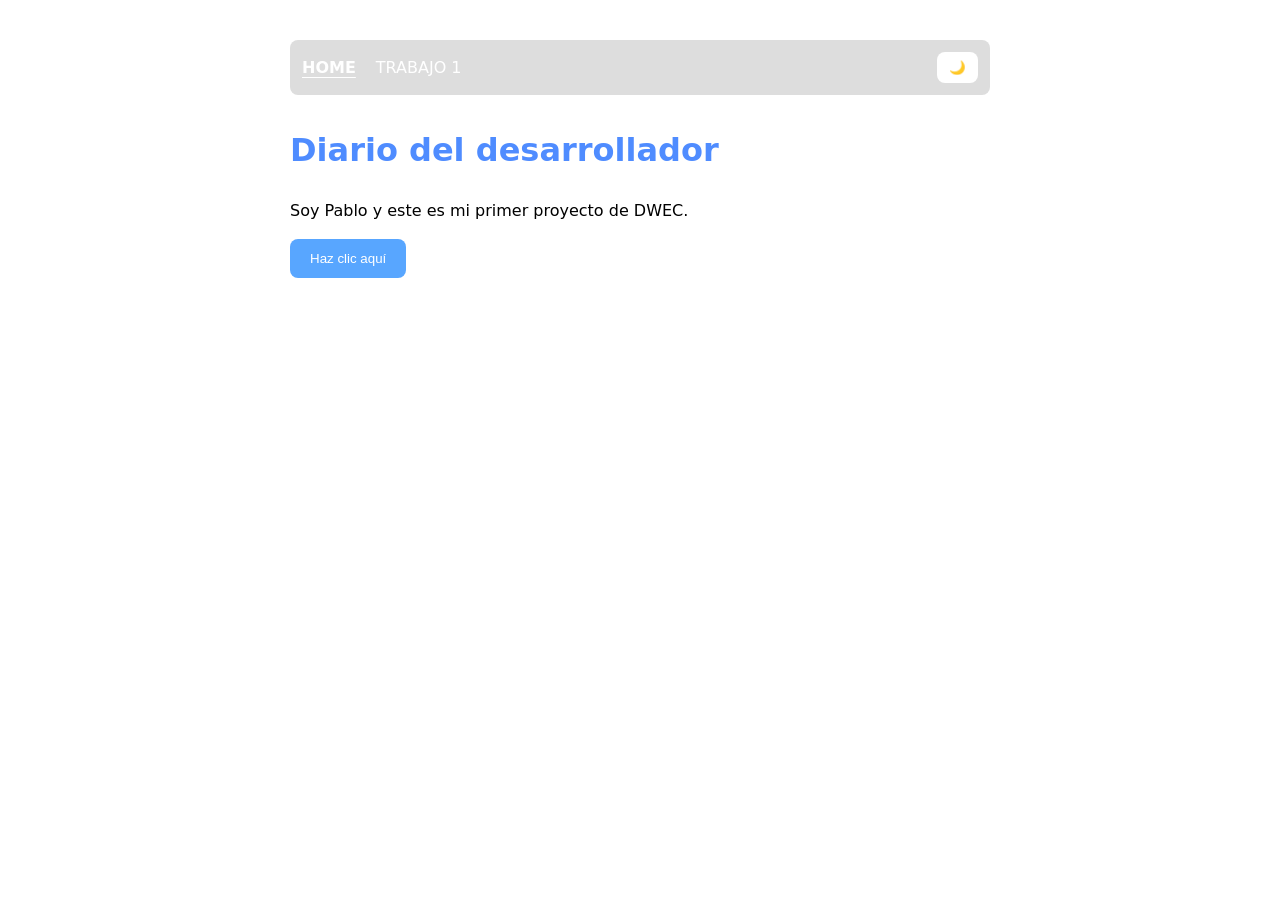
<file: index.html>
<!DOCTYPE html>
<html lang="es">

<head>
    <meta charset="UTF-8">
    <meta name="viewport" content="width=device-width, initial-scale=1.0">
    <meta name="description" content="Diario del desarrollador: trabajos de Desarrollo Web en Entorno Cliente (2.º DAW)">
    <link rel="icon" href="data:image/svg+xml,<svg xmlns=%27http://www.w3.org/2000/svg%27 viewBox=%270 0 100 100%27><text y=%27.9em%27 font-size=%2790%27>💻</text></svg>">
    <title>Diario del desarrollador</title>
    <link rel="stylesheet" href="estilos.css">
</head>

<body>

    <nav id="menu" aria-label="Menú principal">
        <ul>
            <li><a class="enlace-menu" href="index.html" aria-current="page">HOME</a></li>
            <li><a class="enlace-menu" href="trabajo1.html">TRABAJO 1</a></li>
        </ul>

        <button type="button" id="modonoche" aria-label="Activar modo claro">☀️</button>
    </nav>

    <main>
        <h1 id="titulo">Diario del desarrollador</h1>

        <p>Soy Pablo y este es mi primer proyecto de DWEC.</p>

        <button type="button" id="boton">Haz clic aquí</button>

        <p id="aviso" aria-live="polite"></p>
    </main>

    <script src="app.js"></script>

</body>

</html>
</file>
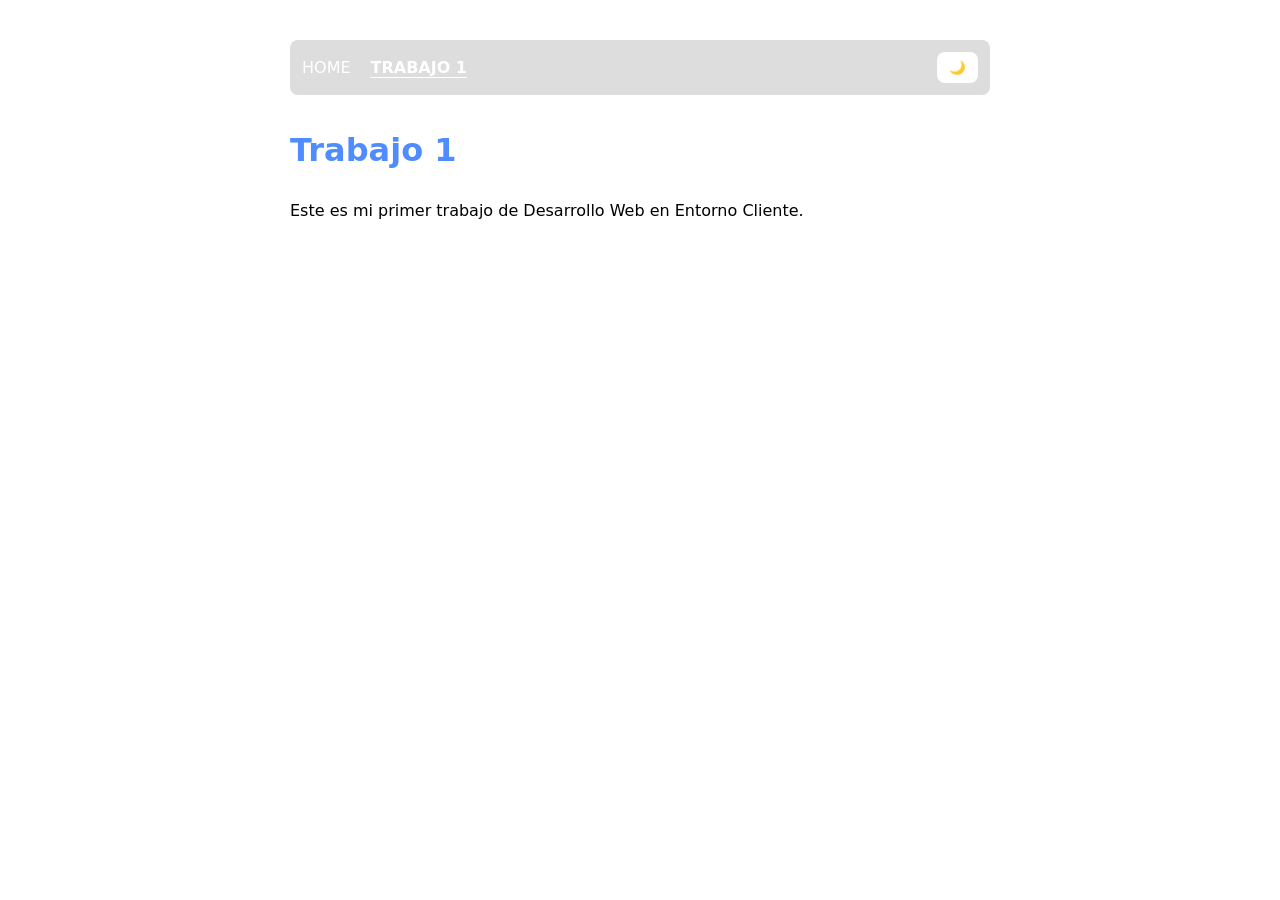
<file: trabajo1.html>
<!DOCTYPE html>
<html lang="es">

<head>
    <meta charset="UTF-8">
    <meta name="viewport" content="width=device-width, initial-scale=1.0">
    <meta name="description" content="Trabajo 1 de Desarrollo Web en Entorno Cliente">
    <link rel="icon" href="data:image/svg+xml,<svg xmlns=%27http://www.w3.org/2000/svg%27 viewBox=%270 0 100 100%27><text y=%27.9em%27 font-size=%2790%27>💻</text></svg>">
    <title>Trabajo 1</title>
    <link rel="stylesheet" href="estilos.css">
</head>

<body>

    <nav id="menu" aria-label="Menú principal">
        <ul>
            <li><a class="enlace-menu" href="index.html">HOME</a></li>
            <li><a class="enlace-menu" href="trabajo1.html" aria-current="page">TRABAJO 1</a></li>
        </ul>

        <button type="button" id="modonoche" aria-label="Activar modo claro">☀️</button>
    </nav>

    <main>
        <h1>Trabajo 1</h1>

        <p>Este es mi primer trabajo de Desarrollo Web en Entorno Cliente.</p>
    </main>

    <script src="app.js"></script>

</body>

</html>
</file>
<file: estilos.css>
body {
    color-scheme: dark;
    font-family: "Segoe UI", system-ui, sans-serif;
    background-color: #000000;
    color: #e8ecf4;
    max-width: 700px;
    margin: 40px auto;
    padding: 0 20px;
    line-height: 1.6;
}

h1 {
    color: #4f8cff;
}

#boton {
    background-color: #58a6ff;
    color: white;
    padding: 12px 20px;
    border: none;
    border-radius: 8px;
    cursor: pointer;
}

#boton:hover {
    background-color: #1f6feb;
}

#menu {
    background-color: #222222;
    padding: 12px;
    border-radius: 8px;
    margin-bottom: 30px;
    display: flex;
    align-items: center;
    justify-content: space-between;
}

#menu ul {
    list-style: none;
    display: flex;
    gap: 20px;
    margin: 0;
    padding: 0;
}

#menu li {
    margin: 0;
}

#menu .enlace-menu {
    color: #ffffff;
    text-decoration: none;
}

#menu .enlace-menu:hover {
    color: #58a6ff;
}

#modonoche {
    background-color: #333333;
    color: white;
    border: none;
    border-radius: 8px;
    padding: 8px 12px;
    cursor: pointer;
}

#modonoche:hover {
    background-color: #444444;
}

body.tema-claro {
    color-scheme: light;
    background-color: #ffffff;
    color: #000000;
}

body.tema-claro #menu {
    background-color: #dddddd;
}

body.tema-claro .enlace-menu {
    color: #000000;
}

body.tema-claro .enlace-menu:hover {
    color: #1f6feb;
}

body.tema-claro #modonoche {
    background-color: #ffffff;
    color: #000000;
}

/* ---------- Accesibilidad ---------- */

a:focus-visible,
button:focus-visible {
    outline: 3px solid #58a6ff;
    outline-offset: 2px;
}

#menu .enlace-menu[aria-current="page"] {
    font-weight: bold;
    text-decoration: underline;
    text-underline-offset: 4px;
}

body,
#menu,
#modonoche {
    transition: background-color 0.2s, color 0.2s;
}

@media (prefers-reduced-motion: reduce) {
    body,
    #menu,
    #modonoche {
        transition: none;
    }
}
</file>
